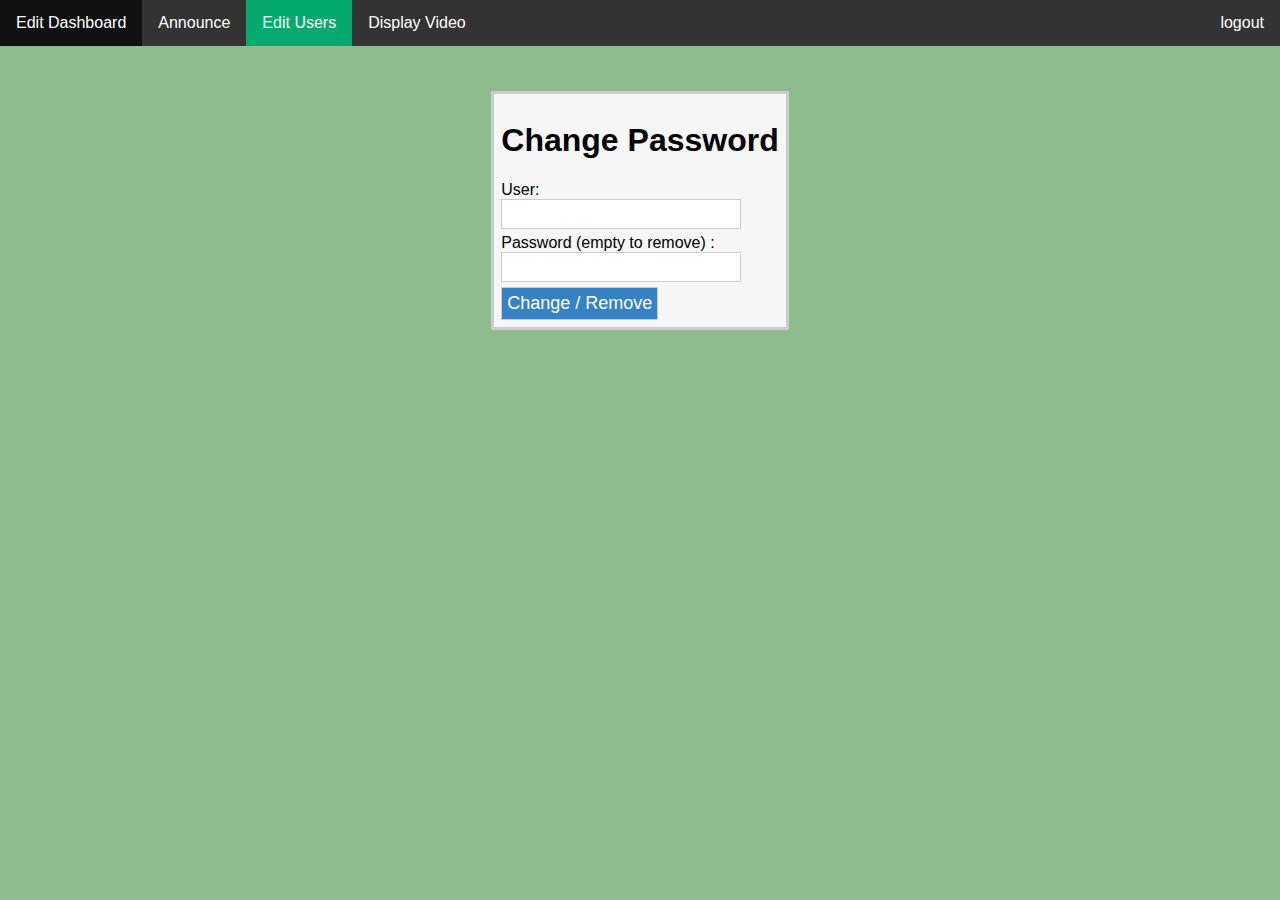
<file: templates/changeUser.html>
<!DOCTYPE html>
<html lang="he">
<head>
    <link rel="stylesheet" href="../static/edit.css">
    <link rel="stylesheet" href="../static/dropdown.css">
    <link rel="icon" type="image/x-icon" href="./static/favicon.ico">

    <meta charset="UTF-8">
    <meta name="viewport" content="width=device-width, initial-scale=1.0">
    <title>Remove Problems</title>
</head>
<body>
    <ul>
        <li><a  href="/edit">Edit Dashboard</a></li>
        <li><a href="/announce">Announce</a></li>
        <li><a class="active" href="/users">Edit Users</a></li>
        <li><a href="/video">Display Video</a></li>

        <li style="margin-left: auto;"><a href="/logout">logout</a></li>
    </ul>
    <div class="container">
        <h1>Change Password</h1>
    <form method="post">
        <label for="user">User:</label><br>
        <input id="user" name="user" class="input">
        <label for="password">Password (empty to remove) :</label>
        <input type="text" name="password" class="input">
        <input class="submit" type="submit" value="Change / Remove">
    </form>
    </div>
    
</body>
</html>
</file>
<file: static/edit.css>
.room{

    display: inline-block;
    background-color: white;
    border: 1px solid #ccc;
    padding: 5px 50px 5px 10px;
    font-family: 'Helvetica', 'Arial', sans-serif;
    font-size: 12pt;
    text-align: left;
    margin-bottom:5px ;
}
.text_input{
  display: inline-block;
  background-color: white;
  border: 1px solid #ccc;
  padding: 5px 10px 7px 10px;
  font-family: 'Helvetica', 'Arial', sans-serif;
  font-size: 12pt;
  text-align: left;
  height: 100%;
  min-height: 100%;
}
body{
    margin: 0;
    background-color: #8FBC8F;
}
.container{
    font-family: 'Helvetica-bold', 'Arial-bold', sans-serif;

    padding: 7px;
    width: fit-content;
    display: block;
    margin: auto auto;
    margin-top: 5vh;
    background-color: #f6f6f6;
    border:3px solid #ccc
}
.input{
  display:block;
  background-color: white;
  border: 1px solid #ccc;
  padding: 5px 50px 5px 10px;
  font-family: 'Helvetica', 'Arial', sans-serif;
  font-size: 12pt;
  text-align: left;
  margin-bottom:5px ;
}
.submit{
    display:block;
    font-family: 'Helvetica-bold', 'Arial-bold', sans-serif;
    font-size: large;
    margin-top: 5px;
    background-color: #3582c4;
    color: white;
    border: 1px solid #ccc;
    padding: 5px;
}

ul {
    list-style-type: none;
    margin: 0;
    padding: 0;
    overflow: hidden;
    background-color: #333;
    display: flex;
    justify-content: flex-start;
  }
  
.confirmation{
  background-color: #04AA6D;
  text-align: center;
  border-radius: 5px;
}
  
  li a {
    box-sizing: border-box;
    height: 100%;
    display: block;
    color: white;
    text-align: center;
    padding: 14px 16px;
    text-decoration: none;
    font-family: 'Helvetica-bold', 'Arial-bold', sans-serif;

  }
  
  /* Change the link color to #111 (black) on hover */
  li a:hover {
    background-color: #111;

  }

.active:hover{
  background-color: #036340;
 
}

  .active {
    background-color: #04AA6D;
  }
h3{
  margin:2px 0
}
.color{
  margin: 0;
  padding: 0;
  border: none;
  min-height: 100%;
  display: inline-block;
  margin-left: 3px;
}
.test{
  display: flex;
}
</file>
<file: static/dropdown.css>
.dropdown-check-list {
    display: block;
    width: fit-content;
  }
  .anchor{    font-size:12pt ;
  }
  /* dropdown */
  .dropdown-check-list .anchor {
    background-color: white;
    position: relative;
    cursor: pointer;
    display: inline-block;
    padding: 5px 50px 5px 10px;
    border: 1px solid #ccc;
  }
  
  /* arrow */
  .dropdown-check-list .anchor:after {
    position: absolute;
    content: "";
    border-left: 2px solid black;
    border-top: 2px solid black;
    padding: 5px;
    right: 10px;
    top: 20%;
    -moz-transform: rotate(-135deg);
    -ms-transform: rotate(-135deg);
    -o-transform: rotate(-135deg);
    -webkit-transform: rotate(-135deg);
    transform: rotate(-135deg);
  }
  
  /* items */
  .dropdown-check-list ul.items {
    padding: 2px;
    display: none;
    margin: 0;
    border: 1px solid #ccc;
    border-top: none;
    width: 100%;
    background-color: white;

    box-sizing: border-box;
  }
  
  .dropdown-check-list ul.items li {
    background-color: white;

    list-style: none;
    font-family: 'Helvetica-bold', 'Arial-bold', sans-serif;

  }
  
  .dropdown-check-list.visible .anchor {
    color: #0094ff;
  }
  
  .dropdown-check-list.visible .items {
    display: block;
    animation: growDown 300ms ease-in-out forwards;
    transform-origin: top center
  }
</file>
